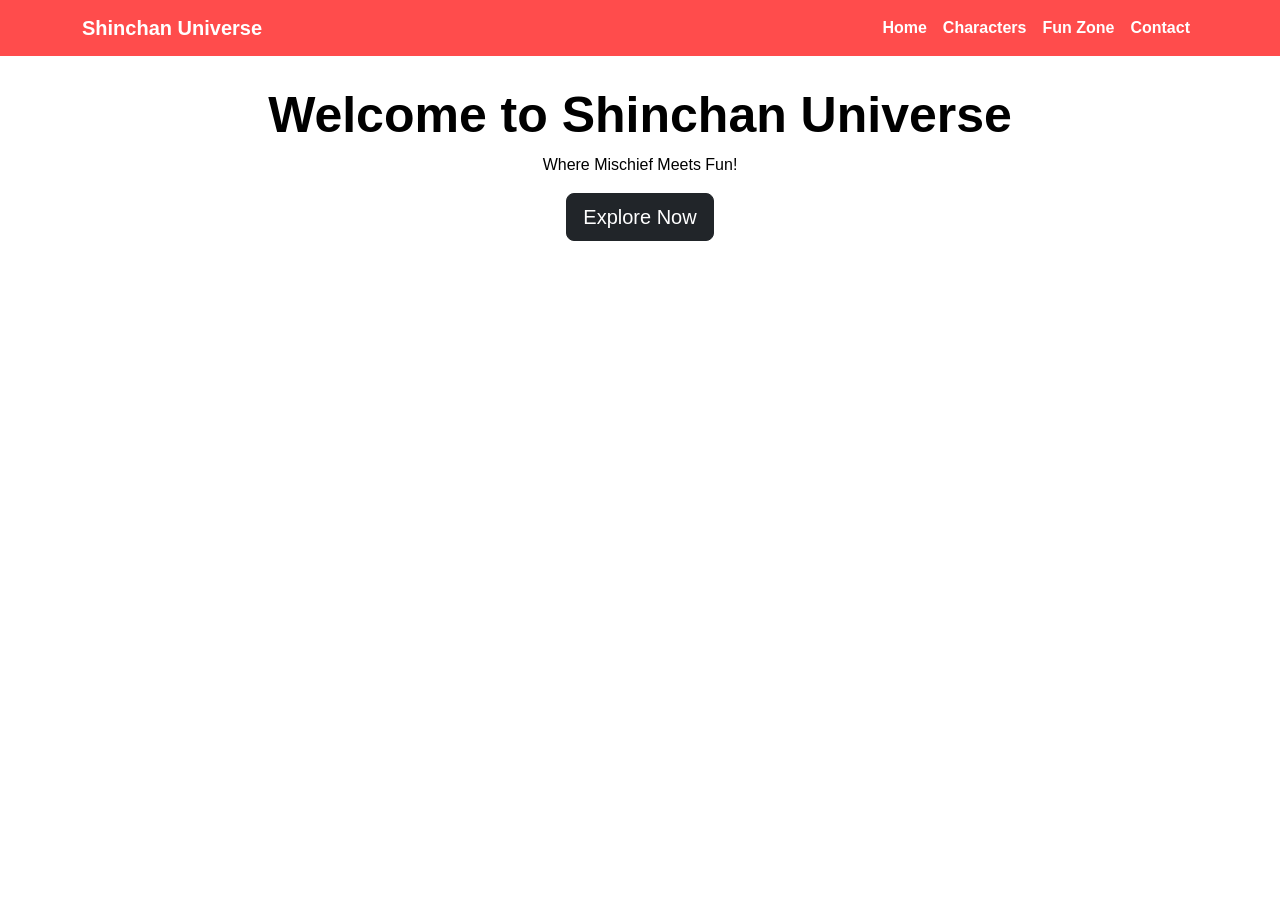
<file: index.html>
<!DOCTYPE html>
<html lang="en">

<head>
    <meta charset="UTF-8">
    <meta name="viewport" content="width=device-width, initial-scale=1.0">
    <title>Shinchan Universe</title>
    <link href="https://cdn.jsdelivr.net/npm/bootstrap@5.3.2/dist/css/bootstrap.min.css" rel="stylesheet">
    <link rel="stylesheet" href="index.css">
</head>

<body>
    <nav class="navbar navbar-expand-lg fixed-top">
        <div class="container">
            <a class="navbar-brand" href="#">Shinchan Universe</a>
            <button class="navbar-toggler bg-white" type="button" data-bs-toggle="collapse" data-bs-target="#navbarNav">
                <span class="navbar-toggler-icon"></span>
            </button>
            <div class="collapse navbar-collapse" id="navbarNav">
                <ul class="navbar-nav ms-auto">
                    <li class="nav-item"><a class="nav-link" href="#home">Home</a></li>
                    <li class="nav-item"><a class="nav-link" href="#characters">Characters</a></li>
                    <li class="nav-item"><a class="nav-link" href="#fun">Fun Zone</a></li>
                    <li class="nav-item"><a class="nav-link" href="#contact">Contact</a></li>
                </ul>
            </div>
        </div>
    </nav>

    <section id="home" class="hero">
        <div class="container">
            <h1>Welcome to Shinchan Universe</h1>
            <p>Where Mischief Meets Fun!</p>
            <a href="character.html" class="btn btn-dark btn-lg">Explore Now</a>
        </div>
    </section>
    <script src="https://cdn.jsdelivr.net/npm/bootstrap@5.3.2/dist/js/bootstrap.bundle.min.js"></script>
    <script src="script.js"></script>
</body>

</html>
</file>
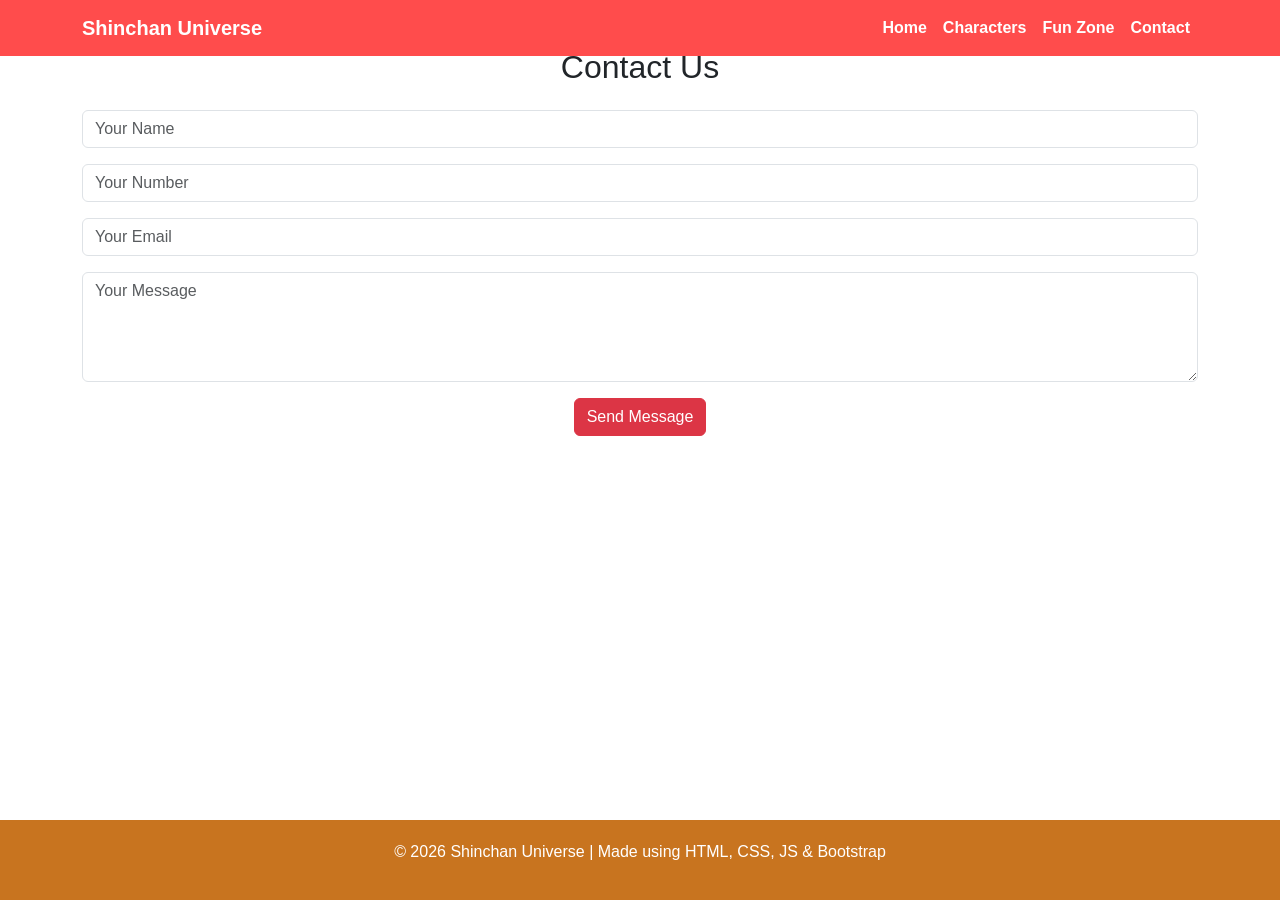
<file: contact.html>
<!DOCTYPE html>
<html lang="en">

<head>
    <meta charset="UTF-8">
    <meta name="viewport" content="width=device-width, initial-scale=1.0">
    <title>Contact</title>
    <link href="https://cdn.jsdelivr.net/npm/bootstrap@5.3.2/dist/css/bootstrap.min.css" rel="stylesheet">
    <link rel="stylesheet" href="index.css">
</head>

<body>
    <nav class="navbar navbar-expand-lg fixed-top">
        <div class="container">
            <a class="navbar-brand" href="#">Shinchan Universe</a>
            <button class="navbar-toggler bg-white" type="button" data-bs-toggle="collapse" data-bs-target="#navbarNav">
                <span class="navbar-toggler-icon"></span>
            </button>
            <div class="collapse navbar-collapse" id="navbarNav">
                <ul class="navbar-nav ms-auto">
                    <li class="nav-item"><a class="nav-link" href="index.html">Home</a></li>
                    <li class="nav-item"><a class="nav-link" href="character.html">Characters</a></li>
                    <li class="nav-item"><a class="nav-link" href="fun.html">Fun Zone</a></li>
                    <li class="nav-item"><a class="nav-link" href="contact.html">Contact</a></li>
                </ul>
            </div>
        </div>
    </nav>

    <section id="contact" class="container my-5">
        <h2 class="text-center mb-4">Contact Us</h2>
        <form class="row g-3">
            <div class="col-md-12">
                <input type="text" class="form-control" placeholder="Your Name" required>
            </div>
            <div class="col-md-12">
                <input type="number" class="form-control" placeholder="Your Number" required>
            </div>
            <div class="col-md-12">
                <input type="email" class="form-control" placeholder="Your Email" required>
            </div>
            <div class="col-md-12">
                <textarea class="form-control" rows="4" placeholder="Your Message"></textarea>
            </div>
            <div class="col-12 text-center">
                <button type="submit" class="btn btn-danger">Send Message</button>
            </div>
        </form>
    </section>

    <footer>
        <p>© 2026 Shinchan Universe | Made using HTML, CSS, JS & Bootstrap</p>
    </footer>

    <script src="https://cdn.jsdelivr.net/npm/bootstrap@5.3.2/dist/js/bootstrap.bundle.min.js"></script>
    <script src="script.js"></script>
</body>

</html>
</file>
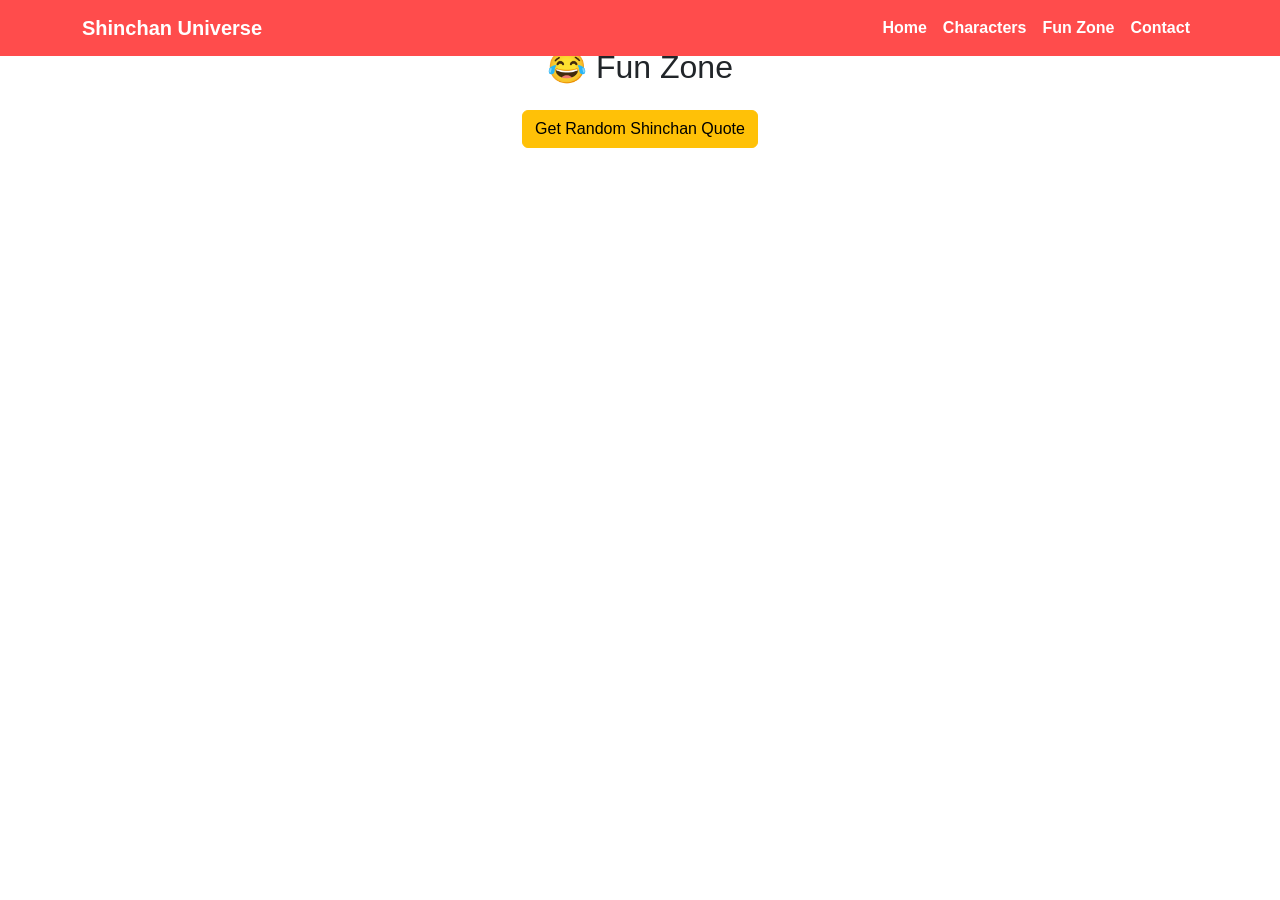
<file: fun.html>
<!DOCTYPE html>
<html lang="en">

<head>
    <meta charset="UTF-8">
    <meta name="viewport" content="width=device-width, initial-scale=1.0">
    <title>Fun-Zone</title>
    <link href="https://cdn.jsdelivr.net/npm/bootstrap@5.3.2/dist/css/bootstrap.min.css" rel="stylesheet">
    <link rel="stylesheet" href="index.css">
</head>

<body>
    <nav class="navbar navbar-expand-lg fixed-top">
        <div class="container">
            <a class="navbar-brand" href="#">Shinchan Universe</a>
            <button class="navbar-toggler bg-white" type="button" data-bs-toggle="collapse" data-bs-target="#navbarNav">
                <span class="navbar-toggler-icon"></span>
            </button>
            <div class="collapse navbar-collapse" id="navbarNav">
                <ul class="navbar-nav ms-auto">
                    <li class="nav-item"><a class="nav-link" href="index.html">Home</a></li>
                    <li class="nav-item"><a class="nav-link" href="character.html">Characters</a></li>
                    <li class="nav-item"><a class="nav-link" href="fun.html">Fun Zone</a></li>
                    <li class="nav-item"><a class="nav-link" href="contact.html">Contact</a></li>
                </ul>
            </div>
        </div>
    </nav>

    <section id="fun" class="text-center my-5">
        <h2>😂 Fun Zone</h2>
        <button onclick="generateQuote()" class="btn btn-warning mt-3">
            Get Random Shinchan Quote
        </button>
        <p id="quote"></p>
    </section>
    <script src="https://cdn.jsdelivr.net/npm/bootstrap@5.3.2/dist/js/bootstrap.bundle.min.js"></script>
    <script src="script.js"></script>
</body>

</html>
</file>
<file: index.css>
body {
    font-family: Arial, Helvetica, sans-serif;
    scroll-behavior: smooth;
    height 100%;
    margin: 0;
    padding: 0;
    display: flex;
    flex-direction: column;
}

.navbar {
    background-color: #ff4c4c;
    display: flex;
}

.navbar-brand, .nav-link {
    color: white;
    font-weight: bold;
}

.hero {
      background: url(https://wallpapers.com/images/hd/crayon-shin-chan-school-uniform-4nwea30b9cy4mxrq.jpg);
      background-size: cover;
      background-position: center;
      padding: 85px 0;
      text-align: center;
      height: 100vh;
      background-size: cover;
      justify-content: center;
      align-items: center;
      color: black;
      text-align: center;
    }

    .hero h1 {
      font-size: 50px;
      font-weight: bold;
    }

    .hero button {
      margin-top: 20px;
    }

    .card img {
      height: 300px;
      object-fit: fill;
    }

    .card:hover {
      transform: scale(1.05);
      transition: 0.3s;
    }
    
    .fun-zone{
        height: 100vh;
        background-size: cover;
        background-position: center;
        display: flex;
        flex-direction: column;
        align-items: center;
        justify-content: center;
    }
    .fun-card{
        padding: 40px;
        border-radius: 15px;
        box-shadow: 0px 0px 15px gray;
        text-align: center;
    }

    .fun-card h1{
        color: #ff4c4c;
    }
    .fun-card button{
        margin: 10px;
        padding: 10px 20px;
        border: none;
        background: red;
        color: white;
        border-radius: 8px;
        cursor: pointer;
    }

    .fun-card button:hover{
        background: brown;
    }

    footer {
      background-color: #c8741f;
      color: white;
      padding: 20px;
      width: 100%;
      text-align: center;
      bottom: 0;
      position: fixed;
    }

    #quote {
      font-size: 22px;
      font-weight: bold;
      margin-top: 20px;
      color: #ff4c4c;
    }
</file>
